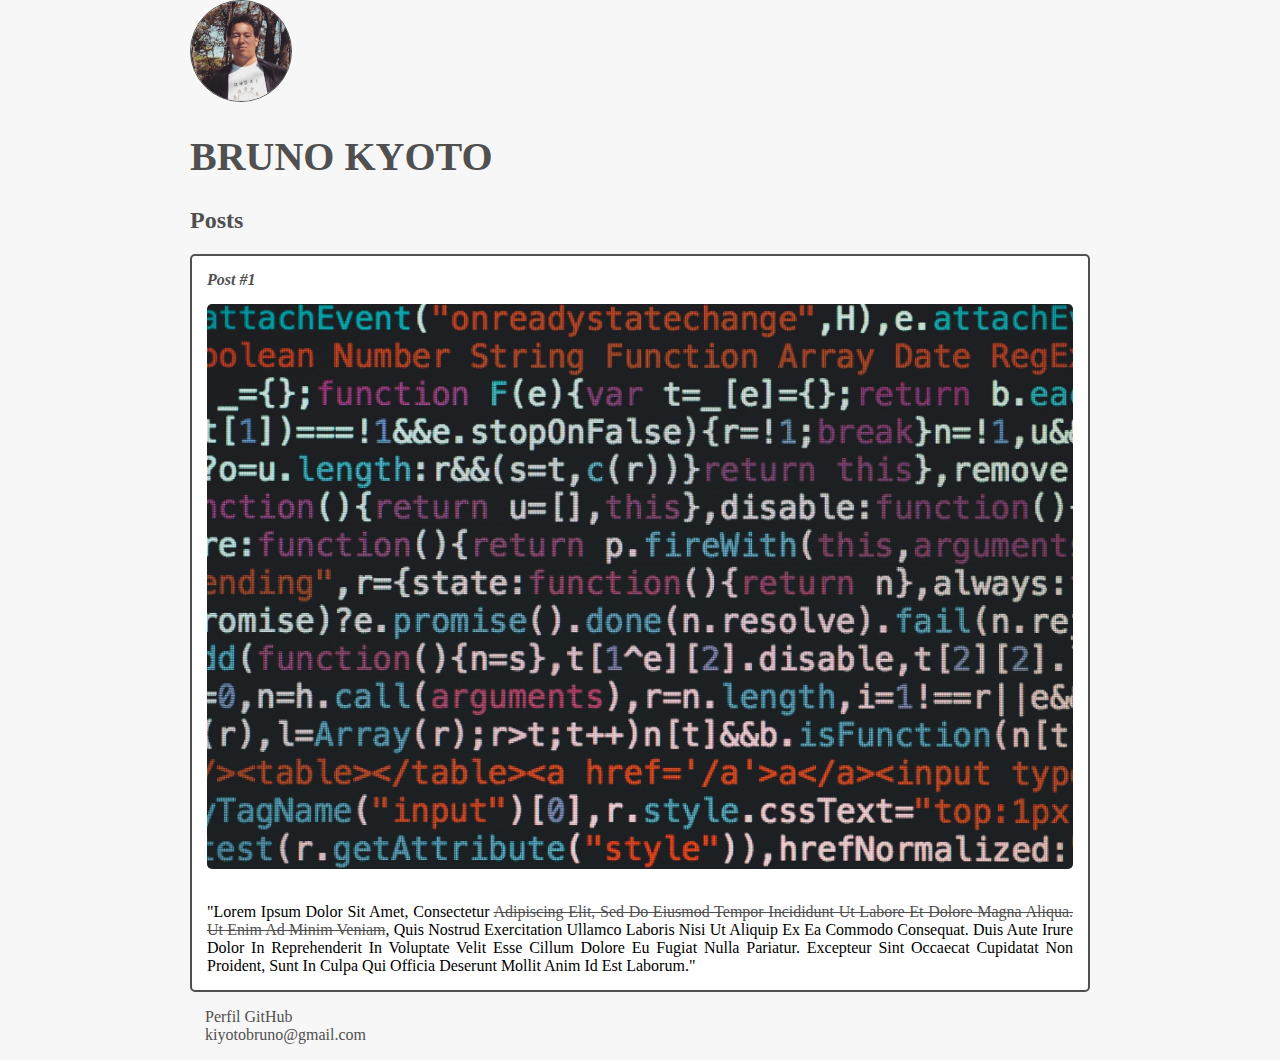
<file: Spread-Bootcamp/Modulo-II_HTML-CSS3/Introducao_a_Criacao_de_Website_com_HTML5_e_CSS3/Arquivos/index.html>
<!DOCTYPE html>
<html lang="pt-BR">
	<head>
		<meta charset="UTF-8">	
		<title>Bruno Kyoto</title>
		<link rel="stylesheet" href="./style.css" />
	</head>
	<body>
		<header>
			<img class="photo" src="./profile_100px-100px.jpg" alt="foto de Bruno Kyoto">
			<h1 id="title">Bruno Kyoto</h1>
		</header>
		<section>
			<header>
				<h2 class="subtitle">Posts</h2>
			</header>
			<article class="post">
				<header>
					<h3 class="post_title">Post #1</h3>
					<img class="post_image" src="./html_code.jpg" alt="Editor de texto mostrando códigos HTML">
				</header>
				<p class="post_content">
					"Lorem ipsum dolor sit amet, consectetur <a href="https://lipsum.com/" alt="link para o website Lipsum.com">adipiscing elit, sed do eiusmod tempor incididunt ut labore et dolore magna aliqua. 
					Ut enim ad minim veniam</a>, quis nostrud exercitation ullamco laboris nisi ut aliquip ex ea commodo consequat. 
					Duis aute irure dolor in reprehenderit in voluptate velit esse cillum dolore eu fugiat nulla pariatur. 
					Excepteur sint occaecat cupidatat non proident, sunt in culpa qui officia deserunt mollit anim id est laborum."					
				</p>
			</article>
		</section>
		<footer>
			<ul class="contact_list">
				<li><a href="https://github.com/FawkesC05" target="_blank">Perfil GitHub</a></li>
				<li><a href="mailto:kiyotobruno@gmail.com" target="_blank">kiyotobruno@gmail.com</a></li>
			</ul>
		</footer>
	</body>
</html>
</file>
<file: Spread-Bootcamp/Modulo-II_HTML-CSS3/Introducao_a_Criacao_de_Website_com_HTML5_e_CSS3/Arquivos/style.css>
body {
	background: #f7f7f7;
	font-family: Verdana;
	max-width: 900px;
	margin: auto;
}

.photo {
	border: 1px solid #505050;
	border-radius: 50%;
}

#title, .subtitle, .post_title {
	color: #505050;
}

#title {
	font-size: 40px;
	text-transform: uppercase;
}

a {
	text-decoration: line-through;
	color: #505050;
}

.post_title {
	font-size: 16px;
	font-style: italic;
	margin: 0;
	margin-bottom: 15px;
}

.post {
	background: #fff;
	padding: 15px;
	border: 2px solid #505050;
	margin-bottom: 15px;
	border-radius: 5px;
}

.post_content {
	margin: 0;
	margin-top: 15px;
	text-transform: capitalize;
	text-align: justify;
}

.post_image {
	margin-bottom: 15px;
	border-radius: 5px;
	width: 100%;
}

.contact_list {
	list-style-type: none;
	padding-left: 15px;
}

.contact_list li a {
	text-decoration: none;
}
</file>
